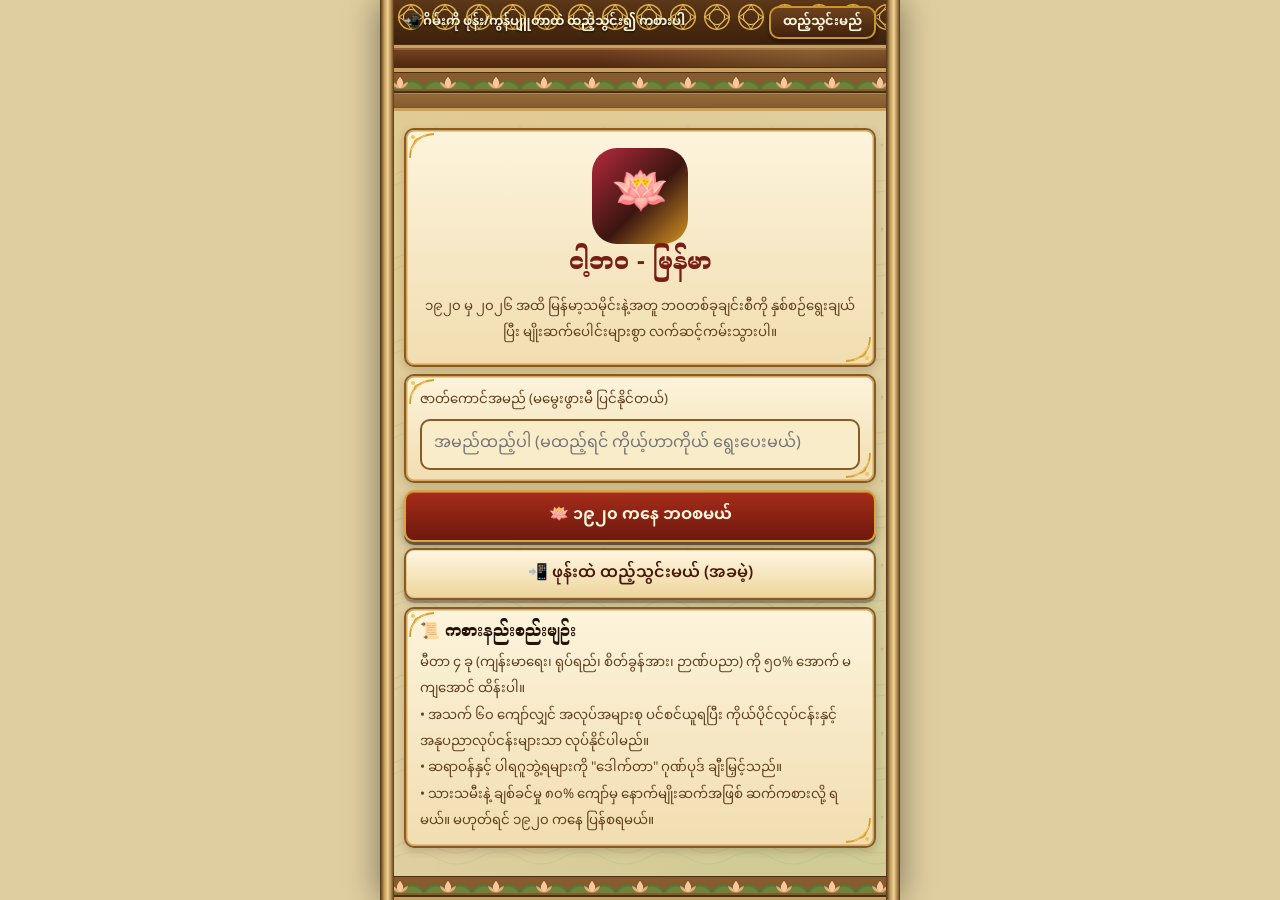
<file: index.html>
<!DOCTYPE html>
<html lang="my">
<head>
  <meta charset="utf-8">
  <meta name="viewport" content="width=device-width, initial-scale=1, minimum-scale=1, maximum-scale=1, user-scalable=no, viewport-fit=cover">
  <title>ငါ့ဘဝ</title>
  <meta name="color-scheme" content="dark light">
  <meta name="theme-color" content="#1a0709">
  <meta name="apple-mobile-web-app-capable" content="yes">
  <meta name="mobile-web-app-capable" content="yes">
  <meta name="apple-mobile-web-app-title" content="ငါ့ဘဝ">
  <link rel="manifest" href="manifest.webmanifest">
  <link rel="icon" href="logo.ico">
  <link rel="apple-touch-icon" href="apple-touch-icon.png">
  <link rel="stylesheet" href="https://fonts.googleapis.com/css2?family=Noto+Sans+Myanmar:wght@400;700&family=Noto+Serif+Myanmar:wght@600;700&display=swap">
  <link rel="stylesheet" href="style.css">
</head>
<body>
  <div id="app">
    <div id="ib" hidden>
      <span>📲 ဂိမ်းကို ဖုန်း/ကွန်ပျူတာထဲ ထည့်သွင်း၍ ကစားပါ</span>
      <button onclick="inst()">ထည့်သွင်းမည်</button>
    </div>
    <div id="hd"></div>
    <div class="kn"></div>
    <div id="st"></div>
    <div id="ct"></div>
    <div id="dk"></div>
    <div class="kn"></div>
    <div id="tb"></div>
  </div>
  <script>
    window.addEventListener("error", function (event) {
      var panel = document.getElementById("ct");
      if (panel) {
        panel.innerHTML = '<div class="c"><b>ဂိမ်းဖွင့်ရာတွင် အမှားတစ်ခု ဖြစ်နေသည်။</b><p>စာမျက်နှာကို ပြန်ဖွင့်ပါ။ ပြဿနာ ဆက်ရှိပါက browser console ထဲက error ကို ပေးပို့ပါ။</p><small>' + String(event.message || "Unknown error") + '</small></div>';
      }
    });
  </script>
  <script src="game.js"></script>
</body>
</html>
</file>
<file: style.css>
:root {
  /* Light Mode: နေ့ခင်း ကျေးလက်သနပ်ခါး၊ ပေစာနှင့် ဝါးရောင် */
  --bg: #dfce9f;
  --cd: #f9ecc9;
  --fg: #241307;
  --sb: #5c3d1e;
  --bl: #781f12;
  --gr: #478a36;
  --or: #b83208;
  --sp: #c49c59;
  --gd: #c89628;
  --hb: #683c1e;
  --jd: #286325;

  --bamboo-1: #946b38;
  --bamboo-2: #c9a05d;
  --bamboo-3: #ecd295;
  --bamboo-line: #4a2f12;

  /* Card & Button Tokens (Light) */
  --card-bg: linear-gradient(180deg, #fdf4dc, #f1ddb0);
  --card-fg: #241307;
  --card-sub: #5e3f1f;
  --card-border: #875b28;
  --card-inner: #d4a656;

  --btn-bg: linear-gradient(180deg, #fff7e2, #edd49b);
  --btn-fg: #47170a;
  --btn-border: #875b28;

  --pri-bg: linear-gradient(180deg, #a62c1a, #6e190e);
  --pri-fg: #fff6dc;
  --pri-border: #d9a438;

  --bar-bg: #3f250e;
  --bar-border: #d5ab63;
  --wood-1: #966b3a;
  --wood-2: #865c2e;
  --wood-3: #734c23;

  --sh: 0 3px 9px rgba(58, 35, 12, 0.2), inset 0 1px 0 rgba(255, 252, 240, 0.75);
  color-scheme: light dark;
  box-sizing: border-box;
  padding-top: env(safe-area-inset-top, 0px);
  padding-bottom: env(safe-area-inset-bottom, 0px);
}

/* Dark Mode: ညဘက် ရွှေမီးအိမ်အောက်က ယွန်း/သစ်သားညိုမှောင် (High Contrast) */
@media (prefers-color-scheme: dark) {
  :root:not([data-theme="light"]) {
    --bg: #140c06;
    --cd: #26170d;
    --fg: #fff2d6;
    --sb: #e5c38c;
    --bl: #ffca6e;
    --gr: #5db349;
    --or: #ff8c52;
    --sp: #7a5128;
    --gd: #eab43c;
    --hb: #381d0f;
    --jd: #388233;

    --bamboo-1: #543518;
    --bamboo-2: #825529;
    --bamboo-3: #ab753c;
    --bamboo-line: #0d0703;

    /* Card & Button Tokens (Dark) */
    --card-bg: linear-gradient(180deg, #2b1a0e, #1d1109);
    --card-fg: #fff2d6;
    --card-sub: #dfc08d;
    --card-border: #996930;
    --card-inner: #593b18;

    --btn-bg: linear-gradient(180deg, #3b2414, #26160c);
    --btn-fg: #ffe7b3;
    --btn-border: #a67234;

    --pri-bg: linear-gradient(180deg, #9c2717, #611309);
    --pri-fg: #fff6dc;
    --pri-border: #f0bc46;

    --bar-bg: #0f0804;
    --bar-border: #a37032;
    --wood-1: #382212;
    --wood-2: #2d1b0e;
    --wood-3: #22140a;

    --sh: 0 5px 14px rgba(0, 0, 0, 0.65), inset 0 1px 0 rgba(255, 220, 140, 0.14);
  }
}

:root[data-theme="dark"] {
  --bg: #140c06;
  --cd: #26170d;
  --fg: #fff2d6;
  --sb: #e5c38c;
  --bl: #ffca6e;
  --gr: #5db349;
  --or: #ff8c52;
  --sp: #7a5128;
  --gd: #eab43c;
  --hb: #381d0f;
  --jd: #388233;
  --bamboo-1: #543518;
  --bamboo-2: #825529;
  --bamboo-3: #ab753c;
  --bamboo-line: #0d0703;
  --card-bg: linear-gradient(180deg, #2b1a0e, #1d1109);
  --card-fg: #fff2d6;
  --card-sub: #dfc08d;
  --card-border: #996930;
  --card-inner: #593b18;
  --btn-bg: linear-gradient(180deg, #3b2414, #26160c);
  --btn-fg: #ffe7b3;
  --btn-border: #a67234;
  --pri-bg: linear-gradient(180deg, #9c2717, #611309);
  --pri-fg: #fff6dc;
  --pri-border: #f0bc46;
  --bar-bg: #0f0804;
  --bar-border: #a37032;
  --wood-1: #382212;
  --wood-2: #2d1b0e;
  --wood-3: #22140a;
  --sh: 0 5px 14px rgba(0, 0, 0, 0.65), inset 0 1px 0 rgba(255, 220, 140, 0.14);
}

* {
  -webkit-tap-highlight-color: transparent;
  touch-action: manipulation;
}
html, body, #app { touch-action: pan-x pan-y; }
button, [role="button"], #tb b { touch-action: manipulation; }

html,
body {
  height: 100%;
  margin: 0;
  background: var(--bg);
  color: var(--fg);
  font: 16px/1.65 -apple-system, "Noto Sans Myanmar", "Padauk", sans-serif;
  overflow: hidden;
  transition: background-color 0.25s ease, color 0.25s ease;
}

/* ဘေးနှစ်ဖက် ဝါးဆစ်တိုင်များပါသော အဓိက App ဘောင် */
#app {
  max-width: 430px;
  margin: 0 auto;
  height: 100%;
  display: flex;
  flex-direction: column;
  background: var(--bg);
  position: relative;
  padding-left: 14px;
  padding-right: 14px;
  box-sizing: border-box;
  box-shadow: 0 0 32px rgba(0, 0, 0, 0.45);
}

/* ဘယ်/ညာ ဝါးဆစ်တိုင် ဂရပ်ဖစ် */
#app::before,
#app::after {
  content: "";
  position: absolute;
  top: 0;
  bottom: 0;
  width: 14px;
  z-index: 4;
  pointer-events: none;
  background-color: var(--bamboo-2);
  background-image:
    linear-gradient(
      90deg,
      var(--bamboo-line) 0%,
      var(--bamboo-2) 32%,
      var(--bamboo-3) 56%,
      var(--bamboo-1) 88%,
      var(--bamboo-line) 100%
    ),
    url("data:image/svg+xml,%3Csvg xmlns='http://www.w3.org/2000/svg' width='14' height='120'%3E%3Crect x='0' y='56' width='14' height='4' fill='%23291707'/%3E%3Crect x='0' y='60' width='14' height='2.5' fill='%23f7e2a6' fill-opacity='.5'/%3E%3Crect x='0' y='62.5' width='14' height='2' fill='%23291707'/%3E%3C/svg%3E");
  background-repeat: repeat-y;
}
#app::before {
  left: 0;
}
#app::after {
  right: 0;
}

/* ထိပ်ဆုံး ပန်းခွေရွှေတန်း Banner */
#ib {
  display: flex;
  align-items: center;
  gap: 8px;
  padding: 6px 10px;
  background-color: #4d2e14;
  background-image:
    url("data:image/svg+xml,%3Csvg xmlns='http://www.w3.org/2000/svg' width='36' height='36'%3E%3Ccircle cx='18' cy='18' r='13' stroke='%23e2b246' stroke-width='1.5' fill='none'/%3E%3Ccircle cx='18' cy='18' r='8' stroke='%23f7d881' stroke-width='1' fill='none'/%3E%3Cpath d='M18 5C21 11 25 15 31 18C25 21 21 25 18 31C15 25 11 21 5 18C11 15 15 11 18 5Z' stroke='%23e2b246' stroke-width='1.1' fill='none'/%3E%3C/svg%3E"),
    linear-gradient(180deg, #5c3718, #3b200b);
  background-size: 34px 34px, 100% 100%;
  background-repeat: repeat-x, no-repeat;
  animation: fretScroll 14s linear infinite;
  color: #fff3d1;
  font-size: 13px;
  font-weight: 700;
  border-bottom: 3px solid var(--bamboo-2);
  box-shadow: inset 0 -1px 0 var(--bamboo-line);
}
#ib[hidden] {
  display: none;
}
#ib span {
  flex: 1;
  color: #fff3d1;
  text-shadow: 0 1px 2px rgba(0, 0, 0, 0.8);
  animation: none !important;
  transform: none !important;
}
#ib button {
  width: auto;
  margin: 0;
  padding: 4px 12px;
  border: 2px solid var(--gd);
  border-radius: 10px;
  background: linear-gradient(180deg, #6e411d, #42230c);
  color: #fff6dc;
  font: inherit;
  font-size: 13px;
  font-weight: 700;
  cursor: pointer;
  box-shadow: 0 2px 4px rgba(0, 0, 0, 0.5);
  transition: transform 0.15s ease;
}
#ib button:active {
  transform: scale(0.94);
}

/* ကျေးလက်အိမ်မိုးနှင့် သစ်သား Header */
#hd {
  display: flex;
  align-items: center;
  gap: 10px;
  padding: 10px 12px;
  background:
    radial-gradient(circle at 85% 20%, rgba(255, 224, 130, 0.18), transparent 50%),
    linear-gradient(180deg, #784422, #4d2810);
  color: #fff5d6;
  position: relative;
  border-bottom: 4px solid var(--bamboo-2);
  box-shadow: inset 0 2px 0 rgba(255, 224, 150, 0.2), inset 0 -1px 0 var(--bamboo-line);
}
#hd small {
  display: block;
  color: #f4d89d;
  font-size: 12px;
  line-height: 1.4;
}
#hd b {
  font-family: "Noto Serif Myanmar", "Noto Sans Myanmar", serif;
  font-size: 17px;
  color: #fff7dd;
  text-shadow: 0 1px 2px rgba(0, 0, 0, 0.65);
}
.nm {
  min-width: 0;
}

/* ဇာတ်ကောင်ပုံ Medallion */
.av {
  width: 56px;
  height: 56px;
  flex: none;
  cursor: pointer;
  border-radius: 50%;
  overflow: hidden;
  position: relative;
  padding: 2.5px;
  background: linear-gradient(145deg, #ffe599, #b57a1e);
  border: 2.5px solid var(--bamboo-line);
  box-shadow: 0 2px 8px rgba(0, 0, 0, 0.45), 0 0 12px rgba(234, 180, 60, 0.28);
  transition: transform 0.22s cubic-bezier(0.22, 1, 0.36, 1), box-shadow 0.25s ease;
}
.av::before {
  content: "";
  position: absolute;
  inset: -4px;
  border-radius: 50%;
  background: conic-gradient(
    from 0deg,
    transparent 0deg 70deg,
    rgba(255, 234, 155, 0.85) 92deg,
    transparent 118deg 250deg,
    rgba(255, 234, 155, 0.65) 272deg,
    transparent 298deg 360deg
  );
  animation: haloSpin 8s linear infinite;
  pointer-events: none;
}
.av:hover {
  transform: scale(1.06);
  box-shadow: 0 3px 12px rgba(0, 0, 0, 0.5), 0 0 16px rgba(234, 180, 60, 0.45);
}
.av:active {
  transform: scale(0.92);
}
.av svg {
  width: 100%;
  height: 100%;
  display: block;
  border-radius: 50%;
  background: #f9e6b3;
  position: relative;
  z-index: 1;
  animation: bob 3.2s ease-in-out infinite;
}

/* ပိုက်ဆံ/ခလုတ် Pill */
#hd .m {
  margin-left: auto;
  background: var(--btn-bg);
  border: 2px solid var(--btn-border);
  color: var(--btn-fg);
  padding: 5px 11px;
  border-radius: 10px;
  font-weight: 700;
  font-size: 12px;
  white-space: nowrap;
  cursor: pointer;
  box-shadow: inset 0 0 0 1px rgba(200, 150, 40, 0.4), 0 2px 5px rgba(0, 0, 0, 0.35);
  transition: transform 0.16s cubic-bezier(0.22, 1, 0.36, 1), filter 0.2s ease;
}
#hd .m:hover {
  filter: brightness(1.06);
  transform: translateY(-1px);
}
#hd .m:active {
  transform: scale(0.94);
}

/* ကြာပွင့်နှင့် စိမ်းလန်းသော ဇာပန်းတန်း */
.kn {
  height: 18px;
  flex: none;
  background-color: var(--wood-2);
  background-image:
    url("data:image/svg+xml,%3Csvg xmlns='http://www.w3.org/2000/svg' width='48' height='18'%3E%3Cpath d='M0 16C6 6 18 6 24 16C30 6 42 6 48 16' stroke='%234c7c34' stroke-width='2.2' fill='%23639943' fill-opacity='.6'/%3E%3Cpath d='M24 3C28 8 30 12 24 16C18 12 20 8 24 3Z' fill='%23f6cb94' stroke='%238c3b2b' stroke-width='1'/%3E%3Cpath d='M16 9C20 10 22 13 24 16C20 15 17 13 16 9Z' fill='%23eba97e'/%3E%3Cpath d='M32 9C28 10 26 13 24 16C28 15 31 13 32 9Z' fill='%23eba97e'/%3E%3C/svg%3E");
  background-repeat: repeat-x;
  background-position: center;
  animation: fretScrollReverse 18s linear infinite;
  border-top: 1px solid var(--bamboo-line);
  border-bottom: 2px solid var(--bamboo-line);
}

/* Stat / Attribute Bar */
#st {
  display: grid;
  grid-template-columns: 1fr 1fr;
  gap: 5px 12px;
  padding: 7px 10px 8px;
  background:
    repeating-linear-gradient(
      180deg,
      var(--wood-1) 0px,
      var(--wood-2) 14px,
      var(--wood-3) 15px
    );
  border-bottom: 3px solid var(--bamboo-2);
  box-shadow: inset 0 1px 0 rgba(255, 232, 180, 0.22);
  position: relative;
  z-index: 1;
}
.b {
  display: flex;
  align-items: center;
  gap: 5px;
  font-size: 12px;
}
.b span {
  width: 60px;
  color: #fff6dc;
  font-weight: 700;
  text-shadow: 0 1px 2px rgba(0, 0, 0, 0.75);
}
.b i {
  flex: 1;
  height: 10px;
  background: var(--bar-bg);
  border: 1.5px solid var(--bar-border);
  border-radius: 999px;
  overflow: hidden;
  position: relative;
  box-shadow: inset 0 1px 3px rgba(0, 0, 0, 0.7);
}
.b u {
  display: block;
  height: 100%;
  border-radius: 999px;
  position: relative;
  box-shadow: inset 0 2px 0 rgba(255, 255, 255, 0.35), inset 0 -2px 0 rgba(0, 0, 0, 0.28);
  transition: width 0.75s cubic-bezier(0.22, 1, 0.36, 1);
}
.b u::after {
  content: "";
  position: absolute;
  inset: 0;
  background: linear-gradient(
    90deg,
    transparent 0%,
    rgba(255, 255, 255, 0.35) 50%,
    transparent 100%
  );
  transform: translateX(-100%);
  animation: barSheen 3.8s ease-in-out infinite;
}
.b em {
  width: 38px;
  text-align: right;
  font-style: normal;
  color: #fff6dc;
  font-weight: 700;
  font-variant-numeric: tabular-nums;
  text-shadow: 0 1px 2px rgba(0, 0, 0, 0.75);
}
.b.lo em {
  color: var(--or);
  animation: dangerBlink 1.2s ease-in-out infinite;
}

/* ပင်မစာမျက်နှာ နောက်ခံ */
#ct {
  flex: 1;
  overflow-y: auto;
  padding: 10px 10px 18px;
  scroll-behavior: smooth;
  overscroll-behavior: contain;
  position: relative;
  background-color: var(--bg);
  background-image:
    radial-gradient(circle at 20% 10%, rgba(234, 180, 60, 0.16), transparent 45%),
    radial-gradient(circle at 82% 88%, rgba(93, 179, 73, 0.14), transparent 48%),
    url("data:image/svg+xml,%3Csvg xmlns='http://www.w3.org/2000/svg' width='84' height='84'%3E%3Cpath d='M0 64Q21 52 42 64T84 64' stroke='%23b8862b' stroke-opacity='.14' stroke-width='1.3' fill='none'/%3E%3Cpath d='M0 75Q21 63 42 75T84 75' stroke='%2358a649' stroke-opacity='.13' stroke-width='1.2' fill='none'/%3E%3Cpath d='M42 14C47 22 47 29 42 36C37 29 37 22 42 14Z' fill='%23c89628' fill-opacity='.11'/%3E%3Cpath d='M33 25C38 26 40 30 42 36C37 35 34 31 33 25Z' fill='%23c89628' fill-opacity='.09'/%3E%3Cpath d='M51 25C46 26 44 30 42 36C47 35 50 31 51 25Z' fill='%23c89628' fill-opacity='.09'/%3E%3Ccircle cx='16' cy='22' r='1.8' fill='%23c89628' fill-opacity='.18'/%3E%3Ccircle cx='68' cy='34' r='1.5' fill='%239c2717' fill-opacity='.14'/%3E%3C/svg%3E");
  animation: meadowDrift 24s ease-in-out infinite alternate;
}
#ct::-webkit-scrollbar {
  width: 4px;
}
#ct::-webkit-scrollbar-thumb {
  background: var(--bamboo-2);
  border-radius: 999px;
}
#ct.in {
  animation: tabin 0.34s cubic-bezier(0.22, 1, 0.36, 1);
}

/* ရွှေပန်းခွေထောင့်ပါ Card (.c) */
.c {
  position: relative;
  background: var(--card-bg);
  color: var(--card-fg);
  border: 2px solid var(--card-border);
  border-radius: 10px;
  padding: 11px 14px;
  margin: 7px 0;
  box-shadow:
    inset 0 0 0 1.5px var(--card-inner),
    var(--sh);
  transition: transform 0.2s cubic-bezier(0.22, 1, 0.36, 1), border-color 0.2s ease, box-shadow 0.2s ease;
}
.c small {
  color: var(--card-sub);
}
.c::before,
.c::after {
  content: "";
  position: absolute;
  width: 28px;
  height: 28px;
  pointer-events: none;
  background: url("data:image/svg+xml,%3Csvg xmlns='http://www.w3.org/2000/svg' width='28' height='28'%3E%3Cpath d='M2 26C2 12 10 3 26 2' stroke='%23d49e2a' stroke-width='1.8' fill='none'/%3E%3Cpath d='M3 18C6 11 11 6 18 3' stroke='%23f2c45a' stroke-width='1.3' fill='none'/%3E%3Cpath d='M6 12C6 8 9 6 13 6' stroke='%23d49e2a' stroke-width='1.2' fill='none'/%3E%3Ccircle cx='5' cy='5' r='2' fill='%23f2c45a'/%3E%3C/svg%3E")
    no-repeat;
}
.c::before {
  top: 2px;
  left: 2px;
}
.c::after {
  bottom: 2px;
  right: 2px;
  transform: rotate(180deg);
}

/* အသုဘဖိတ်စာ Card (.funeral-card) - မူရင်း ရွှေပန်းခွေ/သစ်သား Theme နှင့် ကိုက်ညီစေရန် */
.funeral-card {
  position: relative;
  padding: 16px 14px;
  margin: 10px 0;
  border-radius: 14px;
  background: var(--card-bg);
  color: var(--card-fg);
  border: 2.5px solid var(--gd);
  box-shadow:
    inset 0 0 0 2px var(--card-inner),
    0 6px 18px rgba(0, 0, 0, 0.35);
  text-align: center;
}
.funeral-badge {
  display: inline-block;
  padding: 3px 12px;
  border-radius: 999px;
  font-size: 12px;
  font-weight: 700;
  color: var(--pri-fg);
  background: var(--pri-bg);
  border: 1.5px solid var(--pri-border);
  margin-bottom: 6px;
}
.funeral-title {
  font-family: "Noto Serif Myanmar", "Noto Sans Myanmar", serif;
  font-size: 19px;
  font-weight: 700;
  color: var(--bl);
  margin: 4px 0 2px;
}
.funeral-sub {
  font-size: 12.5px;
  color: var(--card-sub);
  font-weight: 600;
  margin-bottom: 10px;
}
.funeral-bio {
  text-align: left;
  padding: 10px 12px;
  border-radius: 10px;
  background: rgba(135, 91, 40, 0.1);
  border: 1px solid var(--card-border);
  font-size: 13.5px;
  line-height: 1.65;
  margin-bottom: 8px;
}
.funeral-quote {
  font-style: italic;
  font-size: 12.5px;
  color: var(--sb);
  font-weight: 600;
}

#hd b,
.hero h2,
.c b,
.sh b {
  font-family: "Noto Serif Myanmar", "Noto Sans Myanmar", serif;
}

.hero {
  text-align: center;
  padding: 18px 14px;
  border-width: 2.5px;
  animation: heroFloat 3.8s ease-in-out infinite;
}
.hero h2 {
  margin: 6px 0 4px;
  color: var(--bl);
}

/* ဇာတ်လမ်းစာကြောင်း Card များ */
#ct > div:not(.y):not(.c):not(.funeral-card) {
  position: relative;
  background: var(--card-bg);
  color: var(--card-fg);
  border: 2px solid var(--card-border);
  border-radius: 9px;
  padding: 8px 12px;
  margin: 6px 0;
  font-size: 15px;
  box-shadow:
    inset 0 0 0 1.5px var(--card-inner),
    0 2px 6px rgba(0, 0, 0, 0.2);
  transition: transform 0.18s cubic-bezier(0.22, 1, 0.36, 1), border-color 0.2s ease;
}
#ct > div:not(.y):not(.c):not(.funeral-card) small {
  color: var(--card-sub);
}

.n {
  animation: popBounce 0.44s cubic-bezier(0.22, 1, 0.36, 1) both;
}

/* ရွေးချယ်စရာ ခလုတ်များ */
#ct button,
#md button {
  display: block;
  width: 100%;
  margin: 6px 0;
  padding: 11px 14px;
  font: inherit;
  font-weight: 600;
  color: var(--btn-fg);
  background: var(--btn-bg);
  border: 2px solid var(--btn-border);
  border-radius: 10px;
  cursor: pointer;
  text-align: center;
  position: relative;
  overflow: hidden;
  box-shadow: inset 0 0 0 1px rgba(200, 150, 40, 0.35), 0 3px 0 rgba(40, 20, 6, 0.28), 0 3px 6px rgba(0, 0, 0, 0.22);
  transition: transform 0.16s cubic-bezier(0.22, 1, 0.36, 1), filter 0.2s ease, border-color 0.2s ease, box-shadow 0.2s ease;
  min-height: 48px;
}
#ct button:hover,
#md button:hover {
  border-color: var(--gd);
  filter: brightness(1.06);
  transform: translateY(-1.5px);
}
#ct button:active,
#md button:active {
  transform: translateY(1.5px) scale(0.97);
  box-shadow: inset 0 0 0 1px rgba(200, 150, 40, 0.35), 0 1px 0 rgba(40, 20, 6, 0.28);
}

/* Primary ခလုတ် */
#ct button.pri,
#md button.pri {
  background: var(--pri-bg);
  border-color: var(--pri-border);
  color: var(--pri-fg);
  font-weight: 700;
  box-shadow: inset 0 1px 0 rgba(255, 224, 150, 0.38), 0 3px 0 rgba(35, 8, 4, 0.5), 0 4px 10px rgba(0, 0, 0, 0.35);
}
#ct button.pri::after,
#md button.pri::after {
  content: "";
  position: absolute;
  top: 0;
  left: -120%;
  width: 55%;
  height: 100%;
  background: linear-gradient(
    90deg,
    transparent,
    rgba(255, 238, 175, 0.32),
    transparent
  );
  transform: skewX(-20deg);
  animation: btnSweep 4.2s ease-in-out infinite;
  pointer-events: none;
}

/* အသက်နှင့် ခုနှစ် ခေါင်းစဉ်စာတန်း (.y) */
.y {
  color: var(--sb);
  font-size: 12.5px;
  font-weight: 700;
  text-align: center;
  margin: 10px 0 6px;
  text-shadow: 0 1px 2px rgba(0, 0, 0, 0.5);
}
.y::before,
.y::after {
  content: " ✿ ";
  color: var(--gr);
}
.r {
  color: var(--or);
  font-weight: 700;
}
.g {
  color: var(--gr);
  font-weight: 700;
}
small {
  color: var(--sb);
}

/* အောက်ခြေ အသက် +၁ ခလုတ် အပိုင်း (#dk) */
#dk {
  display: none;
  align-items: center;
  gap: 10px;
  padding: 9px 12px;
  background:
    repeating-linear-gradient(
      180deg,
      #4b2d15 0px,
      #3b220f 16px,
      #2c180a 17px
    );
  color: #fff4d2;
  border-top: 3px solid var(--bamboo-2);
  box-shadow: inset 0 1px 0 rgba(255, 224, 150, 0.2);
}
#dk small {
  color: #ebd094;
}
.bs {
  flex: 1;
}

/* အစိမ်းရောင် အဝိုင်းခလုတ် (+ အသက်) */
.ag {
  width: 64px;
  height: 64px;
  flex: none;
  border-radius: 50%;
  border: 3px solid #f7e4b2;
  background:
    radial-gradient(circle at 35% 30%, #74cc4e, var(--gr) 62%, var(--jd));
  color: #ffffff;
  font-size: 28px;
  font-weight: 700;
  font-family: inherit;
  line-height: 1;
  cursor: pointer;
  box-shadow:
    0 0 0 2px #2b180a,
    0 4px 10px rgba(0, 0, 0, 0.5);
  transition: transform 0.16s cubic-bezier(0.22, 1, 0.36, 1), opacity 0.3s ease;
}
.ag small {
  display: block;
  font-size: 11px;
  font-weight: 700;
  color: #ffffff;
  margin-top: 1px;
  text-shadow: 0 1px 2px rgba(0, 0, 0, 0.65);
}
.ag:not(:disabled) {
  animation: pulse 2.2s ease-in-out infinite;
}
.ag:hover:not(:disabled) {
  transform: scale(1.06);
}
.ag:active:not(:disabled) {
  transform: scale(0.9);
}
.ag:disabled {
  opacity: 0.4;
  cursor: not-allowed;
}

/* အောက်ဆုံး ကြိမ်ယက်ထည် Tab Bar (#tb) */
#tb {
  display: flex;
  position: relative;
  background-color: var(--wood-2);
  background-image:
    url("data:image/svg+xml,%3Csvg xmlns='http://www.w3.org/2000/svg' width='24' height='24'%3E%3Crect width='12' height='12' fill='%23b57e40' fill-opacity='.55' stroke='%233d230c' stroke-width='1.2'/%3E%3Crect x='12' y='12' width='12' height='12' fill='%23b57e40' fill-opacity='.55' stroke='%233d230c' stroke-width='1.2'/%3E%3Crect x='12' y='0' width='12' height='12' fill='%238c5b27' fill-opacity='.55' stroke='%233d230c' stroke-width='1.2'/%3E%3Crect x='0' y='12' width='12' height='12' fill='%238c5b27' fill-opacity='.55' stroke='%233d230c' stroke-width='1.2'/%3E%3C/svg%3E");
  border-top: 3px solid var(--bamboo-2);
  box-shadow: inset 0 2px 4px rgba(0, 0, 0, 0.35);
}
#tb::after {
  content: "";
  position: absolute;
  top: 0;
  left: calc(var(--i, 0) * 16.6667%);
  width: 16.6667%;
  height: 3.5px;
  background: linear-gradient(90deg, var(--gr), var(--gd), var(--bl));
  box-shadow: 0 1px 6px rgba(234, 180, 60, 0.7);
  transition: left 0.32s cubic-bezier(0.22, 1, 0.36, 1);
}
#tb b {
  flex: 1;
  text-align: center;
  font-size: 10.5px;
  padding: 7px 0 6px;
  color: #f6e7c4;
  cursor: pointer;
  font-weight: 700;
  text-shadow: 0 1px 2px #140b05, 0 0 5px rgba(0, 0, 0, 0.8);
  transition: transform 0.15s ease, color 0.2s ease;
}
#tb b:active {
  transform: scale(0.92);
}
#tb b span {
  display: block;
  font-size: 20px;
  filter: drop-shadow(0 1px 2px rgba(0, 0, 0, 0.75));
  transition: transform 0.24s cubic-bezier(0.22, 1, 0.36, 1);
}
#tb .on {
  color: #ffe694;
}
#tb .on span {
  transform: translateY(-3px) scale(1.15);
}

/* Toast Notification */
.ts {
  position: fixed;
  left: 50%;
  bottom: 150px;
  transform: translateX(-50%);
  background: linear-gradient(135deg, #3b1e0c, #221106);
  color: #fff5d6;
  border: 2px solid var(--gd);
  padding: 8px 16px;
  border-radius: 12px;
  font-size: 13px;
  max-width: 80%;
  z-index: 9;
  box-shadow: 0 6px 18px rgba(0, 0, 0, 0.55);
  animation: toast 2.2s ease both;
}

/* Modal Sheet */
#md {
  position: fixed;
  inset: 0;
  background: rgba(10, 6, 2, 0.68);
  backdrop-filter: blur(2px);
  display: flex;
  align-items: flex-end;
  justify-content: center;
  z-index: 5;
  animation: fade 0.22s ease;
}
.sh {
  background: var(--bg);
  color: var(--fg);
  width: 100%;
  max-width: 430px;
  border-top: 4px solid var(--bamboo-2);
  border-left: 3px solid var(--bamboo-2);
  border-right: 3px solid var(--bamboo-2);
  border-radius: 20px 20px 0 0;
  padding: 16px 14px 18px;
  max-height: 85%;
  overflow-y: auto;
  box-sizing: border-box;
  box-shadow: 0 -8px 26px rgba(0, 0, 0, 0.55);
  animation: up 0.32s cubic-bezier(0.22, 1, 0.36, 1);
}

/* Tap Ripple */
.rp {
  position: fixed;
  width: 12px;
  height: 12px;
  margin: -6px 0 0 -6px;
  border-radius: 50%;
  border: 1.5px solid var(--gd);
  background: rgba(234, 180, 60, 0.45);
  pointer-events: none;
  z-index: 99;
  animation: rp 0.58s ease-out forwards;
}

/* Game Feedback Animations */
.shake {
  animation: screenShake 0.38s cubic-bezier(0.36, 0.07, 0.19, 0.97) both;
}
.flash-gold {
  animation: goldGlow 0.65s ease-out;
}

input:not([type="range"]) {
  width: 100%;
  box-sizing: border-box;
  margin-top: 6px;
  padding: 10px 12px;
  font: inherit;
  border: 2px solid var(--card-border);
  border-radius: 10px;
  background: var(--cd);
  color: var(--fg);
}
input:not([type="range"]):focus {
  outline: none;
  border-color: var(--gd);
}

/* Animations */
@keyframes popBounce {
  0% { opacity: 0; transform: translateY(10px) scale(0.98); }
  70% { opacity: 1; transform: translateY(-2px) scale(1.005); }
  100% { opacity: 1; transform: none; }
}
@keyframes tabin {
  from { opacity: 0; transform: translateX(12px); }
  to { opacity: 1; transform: none; }
}
@keyframes up {
  from { transform: translateY(100%); }
  to { transform: none; }
}
@keyframes fade {
  from { opacity: 0; }
  to { opacity: 1; }
}
@keyframes pulse {
  0%, 100% { box-shadow: 0 0 0 0 rgba(116, 204, 78, 0.6), 0 0 0 2px #2b180a; }
  50% { box-shadow: 0 0 0 10px rgba(234, 180, 60, 0), 0 0 0 2px #2b180a; }
}
@keyframes bob {
  0%, 100% { transform: translateY(0); }
  50% { transform: translateY(-2.5px); }
}
@keyframes heroFloat {
  0%, 100% { transform: translateY(0); }
  50% { transform: translateY(-3px); }
}
@keyframes haloSpin {
  to { transform: rotate(360deg); }
}
@keyframes fretScroll {
  from { background-position: 0px center, 0 0; }
  to { background-position: 68px center, 0 0; }
}
@keyframes fretScrollReverse {
  from { background-position: 96px center; }
  to { background-position: 0px center; }
}
@keyframes meadowDrift {
  0% { background-position: 0 0, 0 0, 0px 0px; }
  100% { background-position: 0 0, 0 0, 24px 12px; }
}
@keyframes barSheen {
  0%, 65% { transform: translateX(-100%); }
  100% { transform: translateX(220%); }
}
@keyframes btnSweep {
  0%, 68% { left: -120%; }
  100% { left: 160%; }
}
@keyframes dangerBlink {
  0%, 100% { opacity: 1; }
  50% { opacity: 0.55; }
}
@keyframes toast {
  0% { opacity: 0; transform: translate(-50%, 10px); }
  12%, 85% { opacity: 1; transform: translate(-50%, 0); }
  100% { opacity: 0; }
}
@keyframes rp {
  from { transform: scale(1); opacity: 0.92; }
  to { transform: scale(10.5); opacity: 0; }
}
@keyframes screenShake {
  10%, 90% { transform: translate3d(-2px, 0, 0); }
  20%, 80% { transform: translate3d(3px, 1px, 0); }
  30%, 50%, 70% { transform: translate3d(-4px, -1px, 0); }
  40%, 60% { transform: translate3d(4px, 1px, 0); }
}
@keyframes goldGlow {
  0% { box-shadow: 0 0 0 0 rgba(234, 180, 60, 0.75); }
  100% { box-shadow: 0 0 0 14px rgba(234, 180, 60, 0); }
}

@media (prefers-reduced-motion: reduce) {
  *, *::before, *::after {
    animation: none !important;
    transition: none !important;
    scroll-behavior: auto !important;
  }
}


/* Gameplay feedback and accessible focus states */
#ct button:focus-visible, #md button:focus-visible, #tb b:focus-visible,
input:focus-visible { outline: 3px solid var(--gd); outline-offset: 3px; }
#ct button:disabled { opacity: .48; cursor: not-allowed; filter: grayscale(.25); }
@media (min-width: 700px) {
  #app { max-width: 520px; }
  .sh { max-width: 520px; }
}
@media (prefers-reduced-motion: reduce) {
  #ct button, #tb b { transition: none !important; }
}


/* Interactive town exploration */
.town-hero { text-align: center; }
.town-hero p { margin: 8px 0; line-height: 1.6; }
.town-card { display: flex; align-items: center; gap: 9px; text-align: left; }
.town-icon { flex: 0 0 42px; width: 42px; height: 42px; display: grid; place-items: center; border-radius: 12px; background: var(--card-inner); font-size: 25px; }
.town-info { min-width: 0; flex: 1; display: flex; flex-direction: column; gap: 4px; }
.town-info small { line-height: 1.45; }
.town-card button { flex: 0 0 auto; width: auto; max-width: 104px; padding: 8px 9px; font-size: 11px; }
@media (max-width: 380px) { .town-card { flex-wrap: wrap; } .town-card button { margin-left: 51px; max-width: none; } }


/* Stage 3: world map, skills and business management */
#tb { overflow-x: auto; scrollbar-width: none; }
#tb::-webkit-scrollbar { display: none; }
#tb b { flex: 1 1 0; min-width: 42px; font-size: 9.5px; }
.skill-card { text-align:left; }
.skill-head { display:flex; justify-content:space-between; align-items:center; gap:8px; }
.skill-head strong { color:var(--gd); font-size:12px; }
.skill-track { height:8px; border-radius:99px; overflow:hidden; margin:8px 0 3px; background:var(--bar-bg); border:1px solid var(--bar-border); }
.skill-track i { display:block; height:100%; background:linear-gradient(90deg,#5d9c52,#eab43c); border-radius:99px; }
#ct button.secondary { background:linear-gradient(180deg,#304b37,#1c3022); border-color:#6b9c6e; }
.biz-hero { text-align:center; border:2px solid var(--gd); }
.biz-stats { display:grid; grid-template-columns:repeat(4,minmax(0,1fr)); gap:6px; margin:8px 0; }
.biz-stats>div { min-width:0; text-align:center; border:1px solid var(--card-border); border-radius:10px; padding:8px 3px; background:var(--card-bg); }
.biz-stats b,.biz-stats small { display:block; }
.biz-stats b { font-size:14px; }
.biz-stats small { font-size:9px; }

#tb::after { left:calc(var(--i,0) * 14.2857%); width:14.2857%; }
.challenge-card { border:2px solid var(--gd); }
.challenge-card button { text-align:left; }
.city-intro { border:2px solid var(--gd); text-align:center; background:radial-gradient(circle at 85% 10%,rgba(222,164,66,.3),transparent 42%),var(--card-bg); }
#ct button.city-category { background:linear-gradient(110deg,#24766f,#315d50); border-color:#edc25d; color:#fff8e8; text-align:left; box-shadow:inset 0 1px 0 #ffffff33,0 4px 0 #142c26; }
#ct button.city-category::after { content:"🏮"; position:absolute; right:16px; top:50%; transform:translateY(-50%); font-size:22px; opacity:.9; }
.city-intro p { margin:6px 0; }
.city-card { display:flex; align-items:center; gap:9px; text-align:left; }
#ct .city-card button { flex:0 0 auto; width:auto; max-width:100px; padding:8px 9px; font-size:11px; }
.city-game-head { border:2px solid var(--gd); text-align:center; }
.city-game-head b,.city-game-head small { display:block; }
.city-progress { display:flex; gap:6px; margin:8px 12px 2px; }
.city-progress i { flex:1; height:7px; border-radius:99px; background:var(--bar-bg); border:1px solid var(--bar-border); }
.city-progress i.done { background:linear-gradient(90deg,#5d9c52,#eab43c); }
.city-scene { min-height:78px; display:flex; flex-direction:column; justify-content:center; text-align:center; border:1px solid var(--card-border); }
.city-scene small { color:var(--card-sub); }
.city-scene b { font-size:16px; line-height:1.55; }
.city-choice { text-align:left; }
.city-playfield { height:150px; margin:5px 0 10px; position:relative; overflow:hidden; display:flex; align-items:center; justify-content:center; border-radius:18px; border:2px solid var(--gd); background:linear-gradient(160deg,#b7ddd0,#f6d88f 58%,#e79c6c); box-shadow:inset 0 -18px 0 rgba(71,108,70,.14); }
.city-playfield.market { background:linear-gradient(165deg,#b9d7dc,#f4d98f 62%,#b75d45); }
.city-playfield.tea { background:linear-gradient(165deg,#f1dcb1,#e1a667 60%,#966145); }
.city-playfield.festival { background:linear-gradient(165deg,#8cb4ad,#e5b75b 64%,#b35355); }
.city-sky { position:absolute; top:8px; left:12px; font-size:29px; animation:cityDrift 3.6s ease-in-out infinite alternate; }
.city-scene-art { font-size:66px; line-height:1; filter:drop-shadow(0 5px 2px rgba(65,39,18,.22)); animation:cityBob 1.8s ease-in-out infinite; }
.city-person { position:absolute; bottom:7px; left:14%; font-size:36px; animation:cityBob 1.5s ease-in-out infinite alternate; }
.city-customer { position:absolute; bottom:8px; right:15%; font-size:36px; animation:cityBob 1.9s ease-in-out infinite alternate-reverse; }
.city-bubble { position:absolute; top:9px; right:9px; max-width:70%; padding:5px 9px; border-radius:14px 14px 3px 14px; background:#fff8e8; color:#432b1c; font-size:12px; box-shadow:0 2px 8px #432b1c33; }
.city-scene-question { text-align:center; }
.city-choice { display:flex!important; align-items:center; gap:12px; text-align:left!important; background:linear-gradient(100deg,rgba(36,118,112,.17),var(--btn-bg))!important; }
.city-choice-art { flex:0 0 42px; width:42px; height:42px; display:grid; place-items:center; border-radius:12px; background:rgba(213,159,51,.25); font-size:25px; }
.city-feedback { text-align:center; border:2px solid var(--gr); animation:cityPop .35s cubic-bezier(.2,1.4,.4,1); }
.city-feedback.soft { border-color:var(--gd); }
.city-feedback-art { display:block; font-size:48px; animation:cityPop .45s cubic-bezier(.2,1.4,.4,1); }
.city-combo { display:inline-block; margin:6px; padding:3px 10px; border-radius:99px; color:#fff8e8; background:#287c78; font-size:12px; }
.city-playfield + .city-scene { margin-top:0; }
@keyframes cityBob { 0%{transform:translateY(2px) rotate(-2deg)} 100%{transform:translateY(-7px) rotate(2deg)} }
@keyframes cityDrift { 0%{transform:translateX(-3px)} 100%{transform:translateX(9px)} }
@keyframes cityPop { 0%{transform:scale(.82);opacity:.3} 100%{transform:scale(1);opacity:1} }
@media (pointer:coarse) {
  #ct button, #md button { min-height:52px; }
  #tb b { min-height:52px; }
}
@media (prefers-reduced-motion: reduce) {
  .city-playfield *, .city-feedback, .city-feedback-art { animation:none!important; }
}
</file>
